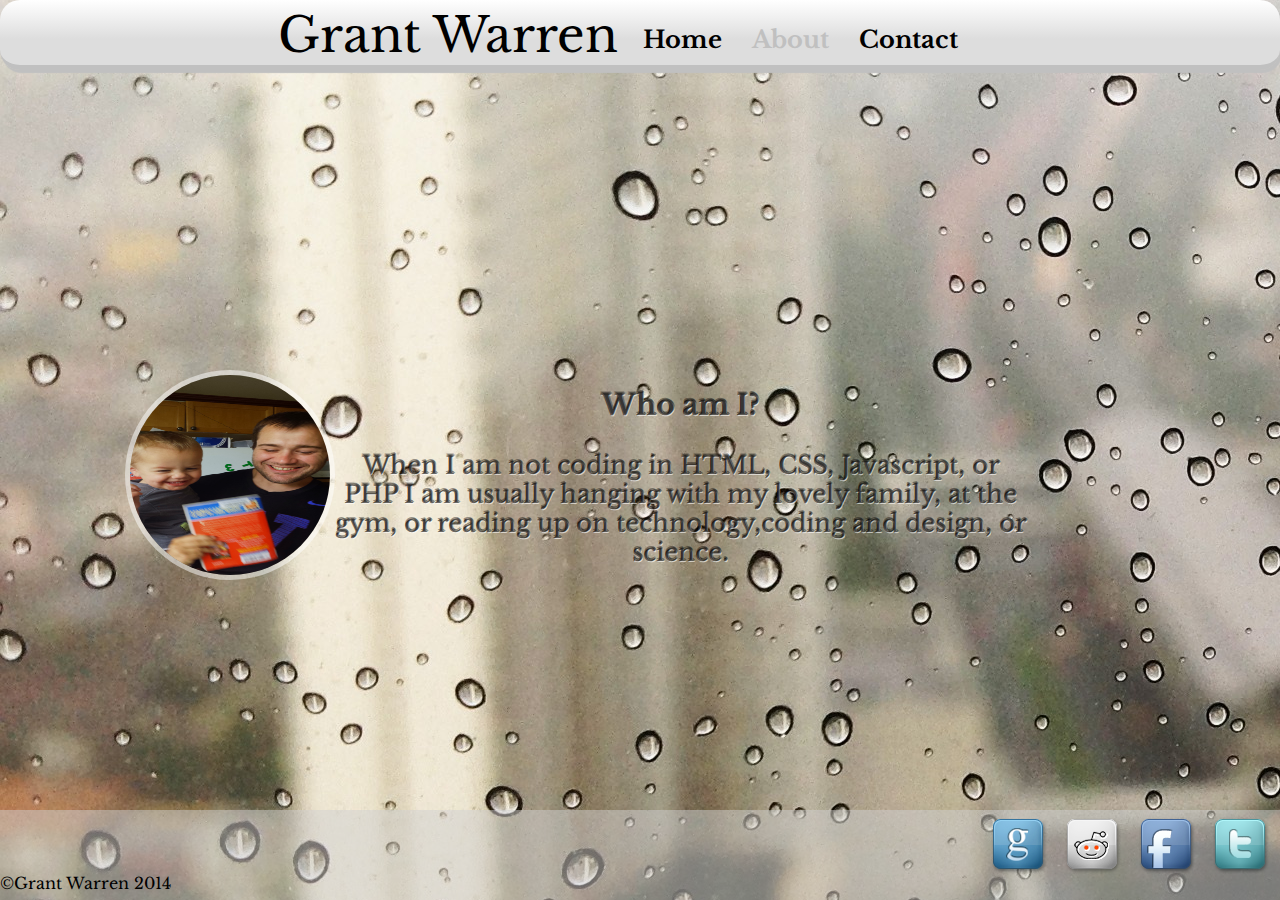
<file: HTML/About.html>
<!DOCTYPE html> 
<html lang="en">
<head>
<meta charset ="utf-8">
<title>Grant Warren</title>
<link rel="stylesheet" href="../css/normalize.css">
<link rel ="stylesheet" href="../css/style.css">
<link rel="stylehseet" href="../css/resposive.css">
 <link href='http://fonts.googleapis.com/css?family=Libre+Baskerville' rel='stylesheet' type='text/css'>
 <link href="//maxcdn.bootstrapcdn.com/font-awesome/4.2.0/css/font-awesome.min.css" rel="stylesheet">
 <meta name= 'viewport' content= "width=device-width, initial-scale= 1.0">
</head>
<body> 	
<div id="wrapper">
<header> 
	<nav>
		<h1>Grant Warren</h1>
		<ul>
			<li> <a href ="Home.html">Home</a></li>
			<li> <a href ="About.html"class="selected">About</a></li>
			<li> <a href ="contact.html">Contact</a></li>
		</ul>

	</nav>
</header>

<section id="photo">

<img src = "../img/Grant.jpg"/>

<div id="box">
<h3>Who am I?</h3>
<p>When I am not coding in HTML, CSS, Javascript, or PHP I am usually hanging with my lovely family, at the gym, or reading up on technology,coding and design, or science. </p>
</div>
</section>
<footer>
	<p>&copy;Grant Warren 2014</p>
	 <a href="http://twitter.com..."><img src="../img/twitter.png" alt="Twitter Logo" class="social-icon"></a> 
  	<a href="http://facebook.com..."><img src="../img/facebook.png" alt="facebook Logo" class="social-icon"></a>
  	 <a href="http://twitter.com..."><img src="../img/reddit.png" alt="Twitter Logo" class="social-icon"></a> 
  	  <a href="http://twitter.com..."><img src="../img/google.png" alt="Twitter Logo" class="social-icon"></a> 
</footer>
</div>






</body> 
</html>
</file>
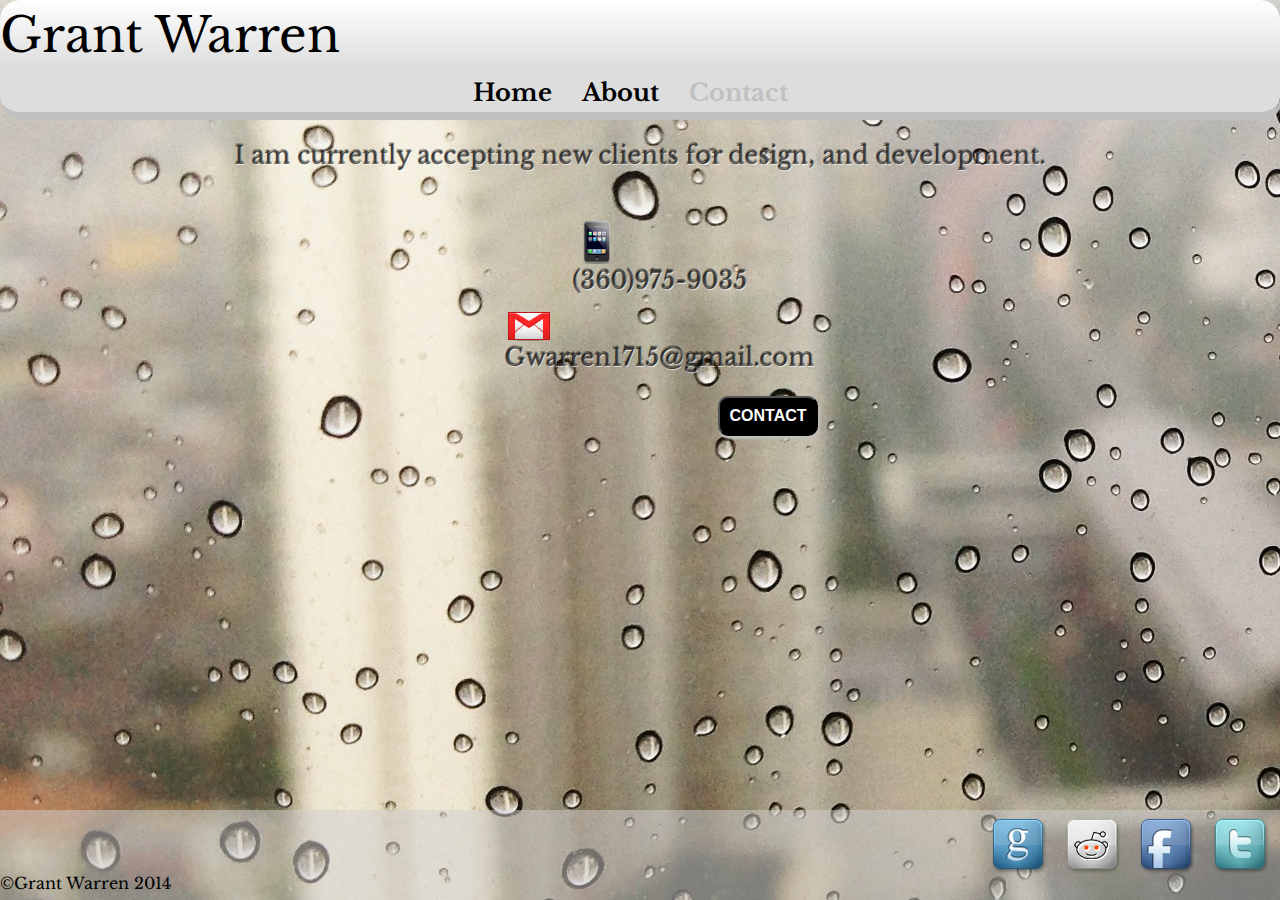
<file: HTML/Contact.html>
<!DOCTYPE html> 
<html lang="en">
<head>
<meta charset ="utf-8">
<title>Grant Warren</title>
<link rel="stylesheet" href="../css/normalize.css">
<link rel = "stylesheet" href = "../css/style.css">
<link href='http://fonts.googleapis.com/css?family=Libre+Baskerville' rel='stylesheet' type='text/css'>
<link href="//maxcdn.bootstrapcdn.com/font-awesome/4.2.0/css/font-awesome.min.css" rel="stylesheet"> 
 <meta name= 'viewport' content= "width=device-width, initial-scale= 1.0">
</head>

<body> 
<header> 
	<h1>Grant Warren</h1>
	
	<nav>
		<ul>
			<li> <a href ="Home.html">Home</a></li>
			<li> <a href ="About.html">About</a></li>
			<li> <a href ="Contact.html"class="selected">Contact</a></li>
		</ul>

	</nav>
</header>
<section id="primary"> 
<p>I am currently accepting new clients for design, and development.</p>

<ul>
	<li class="phone" <a href= "tel:1+(360)975-9035"><img src="../img/iphone.png">(360)975-9035</a></li>
	<li class="email" <a href= "mailto:Gwarren1715@gmail.com"><img src="../img/gmail.png">Gwarren1715@gmail.com</a></li>
</ul>

</section>
<section id="secondary">
	<button a href="mailto:Gwarren1715@gmail.com">Contact</a></button>
</section>

<footer>
		<p>&copy;Grant Warren 2014</p>
	 <a href="http://twitter.com..."><img src="../img/twitter.png" alt="Twitter Logo" class="social-icon"></a> 
  	<a href="http://facebook.com..."><img src="../img/facebook.png" alt="facebook Logo" class="social-icon"></a>
  	 <a href="http://twitter.com..."><img src="../img/reddit.png" alt="Twitter Logo" class="social-icon"></a> 
  	  <a href="http://twitter.com..."><img src="../img/google.png" alt="Twitter Logo" class="social-icon"></a> 

</footer>





</body>
</file>
<file: css/style.css>
html, body {
  background-size: cover;
  background: url("../img/drops.jpg")left no-repeat;
  font-family: Libre Baskerville,garamond,Sans-serif;
  box-sizing: border-box;
  -webkit-box-sizing: border-box;
  -moz-box-sizing: border-box;
  height: 100%;
}

a {
  text-decoration: none;
}

#wrapper {
  max-width: 940px;
  margin: 0;
  padding: 0;
  height: 100%;
  min-width: 100%;
}

img {
  max-width: 90%;
  display: block;
}

/**********************************************
header
***********************************************/
header {
  height: auto;
  width: 100%;
  background: linear-gradient(#FFF,#DDD 60%);
  display: flex;
  display: -webkit-flex;
  flex-flow: row wrap;
  -webkit-flex-flow: row wrap;
  margin: 0;
  padding: 5px 0 0;
  border-bottom: 5px solid #c0c0c0;
  border-radius: 20px;
  box-shadow: 2px 3px 1px #c0c0c0;
}

header h1 {
  display: flex;
  display: -webkit-flex;
  padding: 0;
  font-family: "Libre Baskerville",Sans-serif;
  margin: 0;
  font-size: 3rem;
  font-weight: normal;
}

/**********************************************
nav
***********************************************/
nav {
  display: -webkit-flex;
  display: flex;
  justify-content: center;
  align-items: center;
  -webkit-justify-content: center;
  -webkit-align-items: center;
  padding: 0;
  width: 100%;
  flex-flow: wrap;
  -webkit-flex-flow: wrap;
}

nav ul {
  margin: 0 20px;
  padding: 0;
  display: flex;
  display: -webkit-flex;
list-style:none;
  top: 10%;
}

nav ul li {
  display: inline-block;
  font-weight: bold;
  font-size: 1.5em;
  float: right;
  padding: 8px 20px 0 0;
}

nav ul li a.selected {
  color: #c0c0c0;
}

nav ul li:hover {
  background: black;
  padding: 4px;
  border-radius: 8px;
}

nav ul li a {
  text-decoration: none;
  color: black;
  display: inline-block;
  padding: 5px;
  transition: all .2s ease-in-out;
  -webkit-transition: .2s ease-in-out;
}

nav ul li a:hover {
  color: #FFF;
  transform: scale(1.2);
  -webkit-transform: scale(1.2);
}


/**********************************************
call to action
***********************************************/
#primary {
  margin: 0;
  text-align: center;
  display: -webkit-flex;
  display: flex;
  flex-flow: column nowrap;
  -webkit-flex-flow: column nowrap;
  justify-content: center;
  -webkit-justify-content: center;
  color: rgba(255,255,255,.05);
  text-shadow: rgba(0,0,0,0.6) -1px 0, rgba(0,0,0,0.4) 0 -1px, rgba(255,255,255,0.6) 0 1px, rgba(0,0,0,0.4) -1px -2px;
  font-size: 1.5rem;
}

#primary h1 {
  display: inline-block;
  position: relative;
}

#primary ul {
  list-style: none;
  display: flex;
  display: -webkit-flex;
  flex-flow: column wrap;
  justify-content: center;
  align-items: center;
  -webkit-flex-flow: column wrap;
  -webkit-justify-content: center;
  -webkit-align-items: center;
}




.phone img {
  align-self: start;
  -webkit-transition-duration: .3s;
  transition-duration: .3s;
}

.phone img:hover {
  border-radius: 20%;
  border: 4px solid black;
  transform: scale(1.3);
}

.email img {
  align-self: end;
  -webkit-transition-duration: .3s;
  transition-duration: .3s;
}

.email img:hover {
  border-radius: 10%;
  border: 4px solid black;
  transform: scale(1.3);
}

/*****************************************
button
***********************************************/
#secondary {
  display: flex;
  display: -webkit-flex;
  justify-content: end;
  -webkit-justify-content: flex-end;
  align-items: center;
  -webkit-align-items: center;
}

button {
  display: inline-block;
  position: relative;
  background: black;
  color: #FFF;
  height: 40px;
  width: 100px;
  font-weight: bold;
  left: 10%;
  border-radius: 10px;
  box-shadow: 1px 3px 2px #c0c0c0;
  text-transform: uppercase;
  margin: 0 auto;
}

button:hover {
  background: transparent;
  color: black;
  cursor: pointer;
  text-shadow: 4px 1px 1px #A0A0A0;
}

button {
  transition: all .2s ease-in-out;
}

button:hover {
  transform: scale(1.3);
}

@media screen and (min-width:755px) {

  .container {
    display: -webkit-flex;
    display: flex;
    justify-content: center;
    flex-direction: column;
  	-webkit-flex-direction:column;
  }
}
/**********************************************
footer
***********************************************/
footer {
  width: 100%;
  position: absolute;
  bottom: 0;
  margin:0, auto;
  padding: 0;
  background-size:cover;
  background: rgba(207,207,207,0.5);
  height: 10%;
}

footer p {
  position: absolute;
  bottom: 7px;
  opacity: 1;
  margin: 0;
  padding: 0;
}

.social-icon {
  display: inline-block;
  float: right;
  padding: 5px;
  margin: 0;
  transition: all .2s ease-in-out;
}

.social-icon:hover {
  transform: scale(1.3);
}

.social-icon img {
  opacity: 1;
}

@media screen and (min-width:1560px) {
  .social-icon {
    position: relative;
    float: left;
  }
}
/***************************************
About page
******************************************/
#photo {
  display: -webkit-flex;
  display: flex;
  -webkit-flex-direction: column;
  flex-direction: column;
  -webkit-align-items: center;
  align-items: center;
  height: 90%;
  width: 90%;
  flex-flow: column wrap;
  text-align: center;
}

#photo img {
  border: 5px solid rgba(255,255,255,0.5);
  width: 200px;
  height: 200px;
  border-radius: 100%;
  transition: all .2s ease-in-out;
}

#photo img:hover {
  transform: scale(1.2);
  border: 5px solid black;
}

#box {
  max-width: 60%;
  color: rgba(255,255,255,.05);
  text-shadow: rgba(0,0,0,0.6) -1px 0, rgba(0,0,0,0.4) 0 -1px, rgba(255,255,255,0.6) 0 1px, rgba(0,0,0,0.4) -1px -2px;
  max-height: 50%;
  font-size: 1.5rem;
}

@media screen and (min-width:980px) {

  #photo {
    flex-flow: nowrap;
    justify-content: center;
    -webkit-flex-flow: nowrap;
    -webkit-justify-content: center;
  }
}

/***************************************
Contact page
******************************************/
</file>
<file: css/resposive.css>
@media screen and (min-width: 540px) {
 
/********************************************************
Navigation
*********************************************************/
header{
height:10%;
background:blue;
}


nav ul { 

display:inline-block;
padding:2.5%;
}
nav ul li {


}
}

/********************************************************
Two column layout 
*********************************************************/


/********************************************************
Portfolio Page 
*********************************************************/


/********************************************************
About Page 
*********************************************************/

@media screen and (min-width:660px){ 
 /********************************************************
Header
*********************************************************/
</file>
